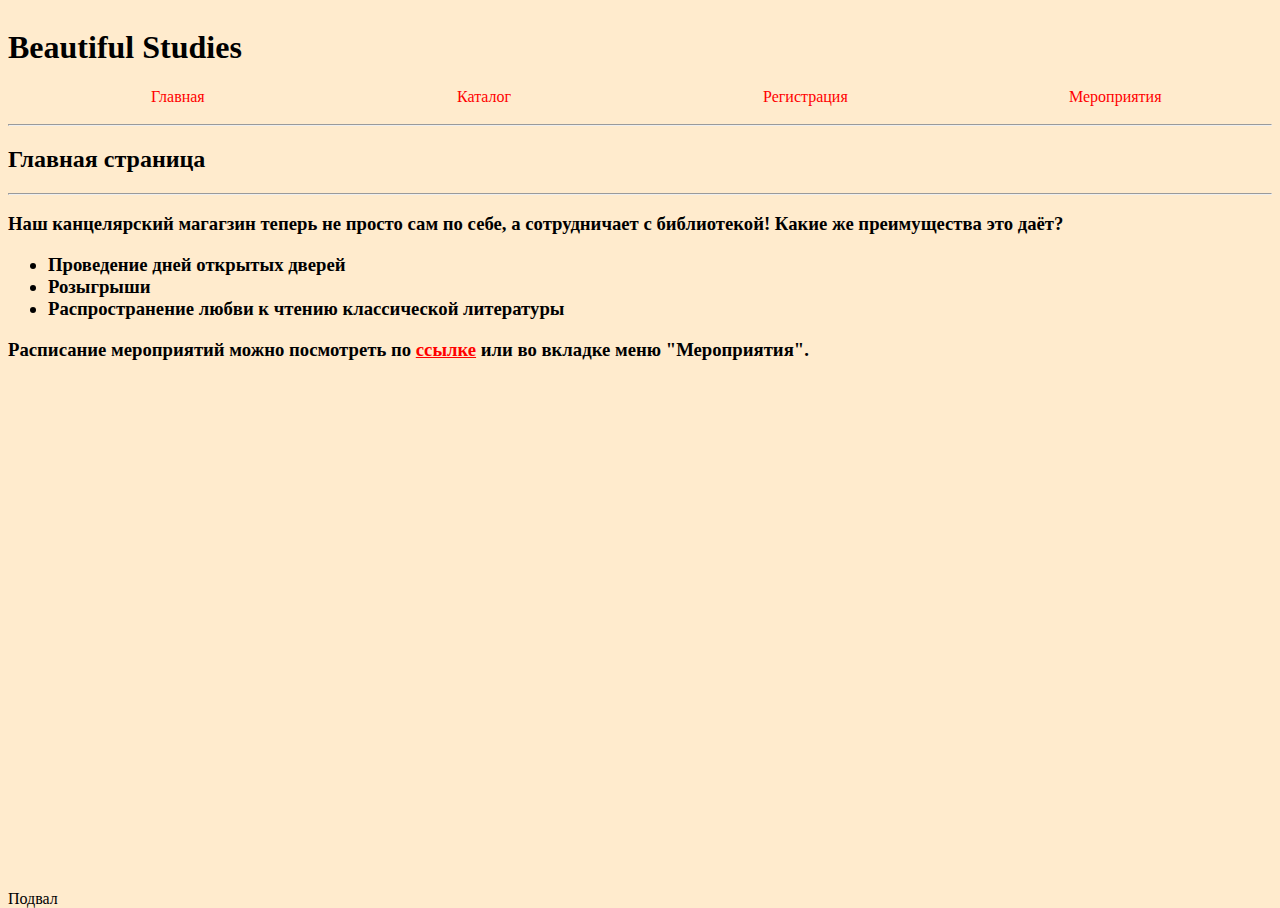
<file: project -kate/index.html>
<!DOCTYPE html>
<html lang="en">

<head>
    <meta charset="UTF-8">
    <title>Beautiful Studies</title>
    <link rel="stylesheet" href="style.css">
    
</head>

<body>
    <div class="wrapper">
        <div class="content">
            <div class="menu">
                <h1>Beautiful Studies</h1>
                <ul>
                    <a href="index.html">
                        <li>Главная</li>
                    </a>
                    <a href="catalog.html">
                        <li>Каталог</li>
                    </a>
                    <a href="registration.html">
                        <li>Регистрация</li>
                    </a>
                    <a href="Events.html">
                        <li>Мероприятия</li>
                    </a>
                </ul>
                <hr>
            </div>
            <h2>Главная страница</h2>
            <hr>
            <h3>Наш канцелярский магагзин теперь не просто сам по себе, а сотрудничает с библиотекой! Какие же преимущества это даёт?
                <ul>
                    <li>Проведение дней открытых дверей</li>
                    <li>Розыгрыши</li>
                    <li>Распространение любви к чтению классической литературы</li>
                </ul>
                Расписание мероприятий можно посмотреть по <a href="Events.html">ссылке</a> или во вкладке меню "Мероприятия".
            </h3>
        </div>
        <footer>
            Подвал
        </footer>
    </div>
</body>

</html>
</file>
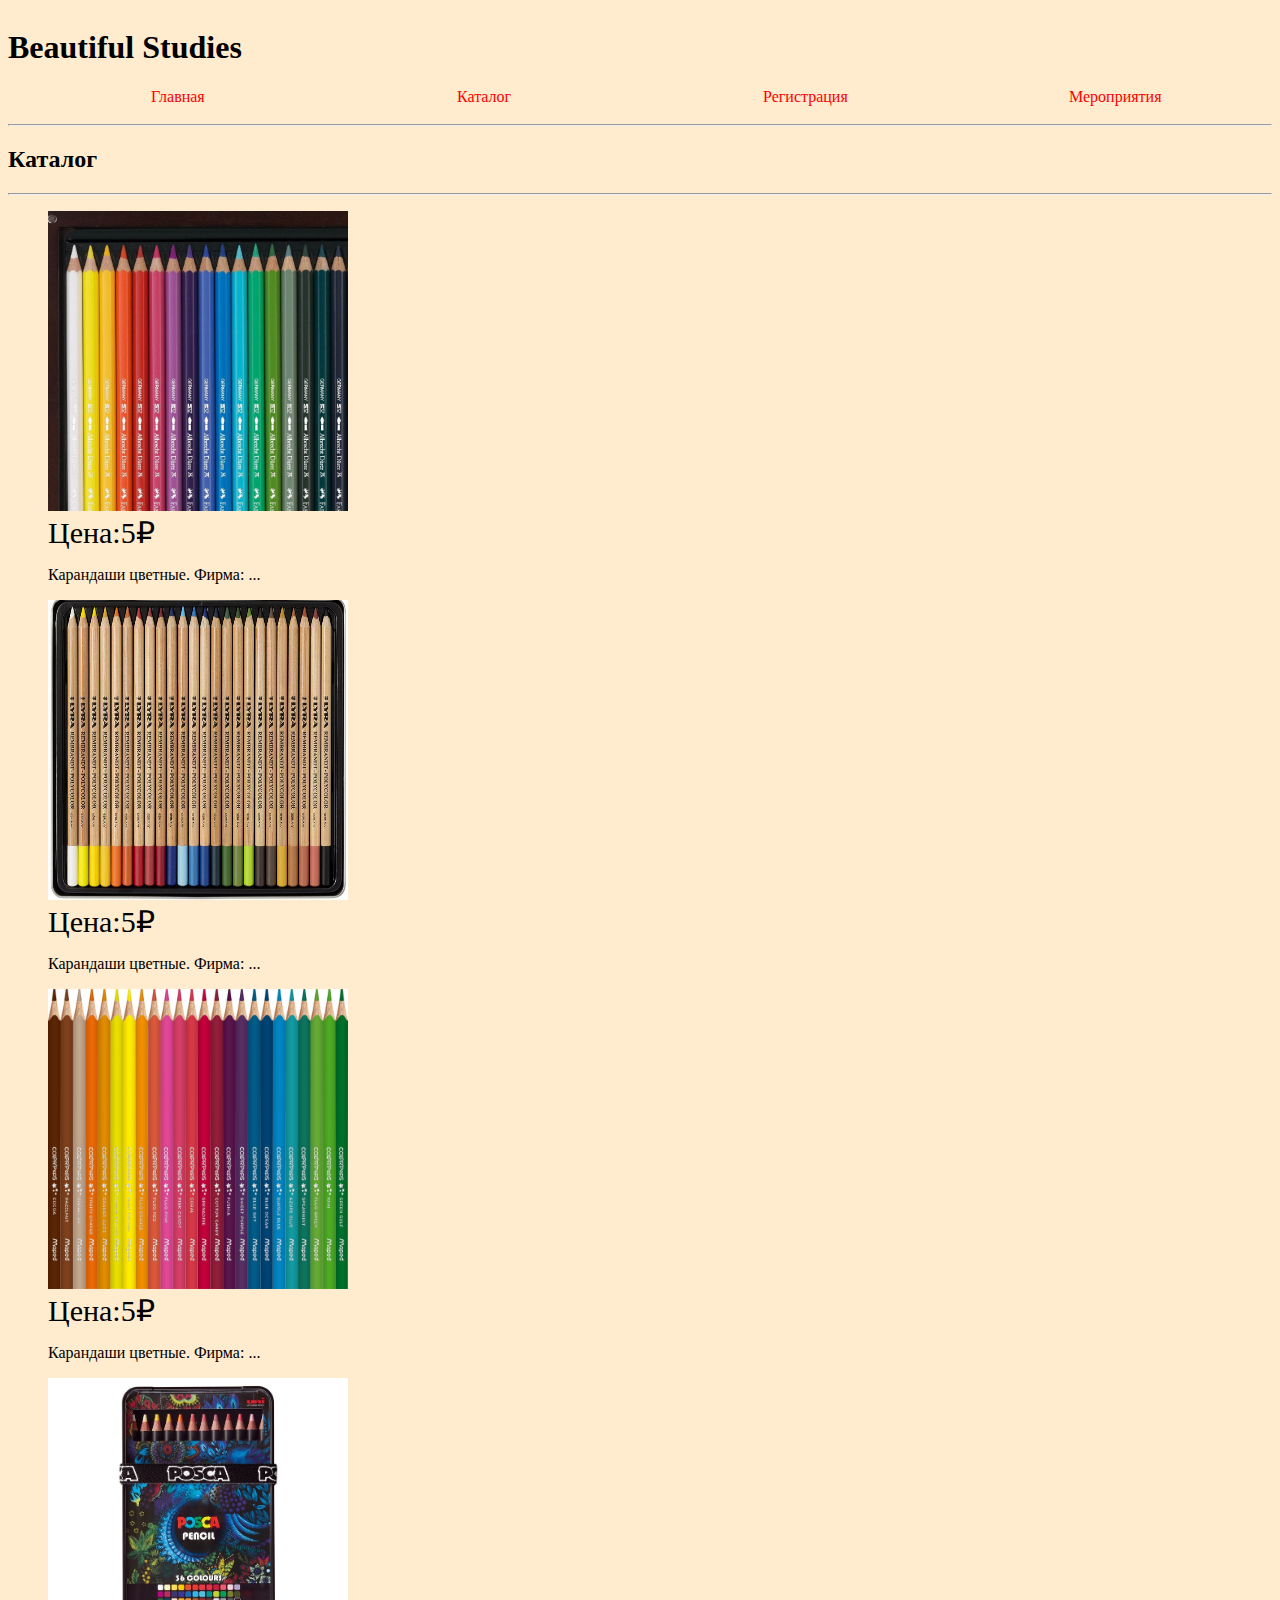
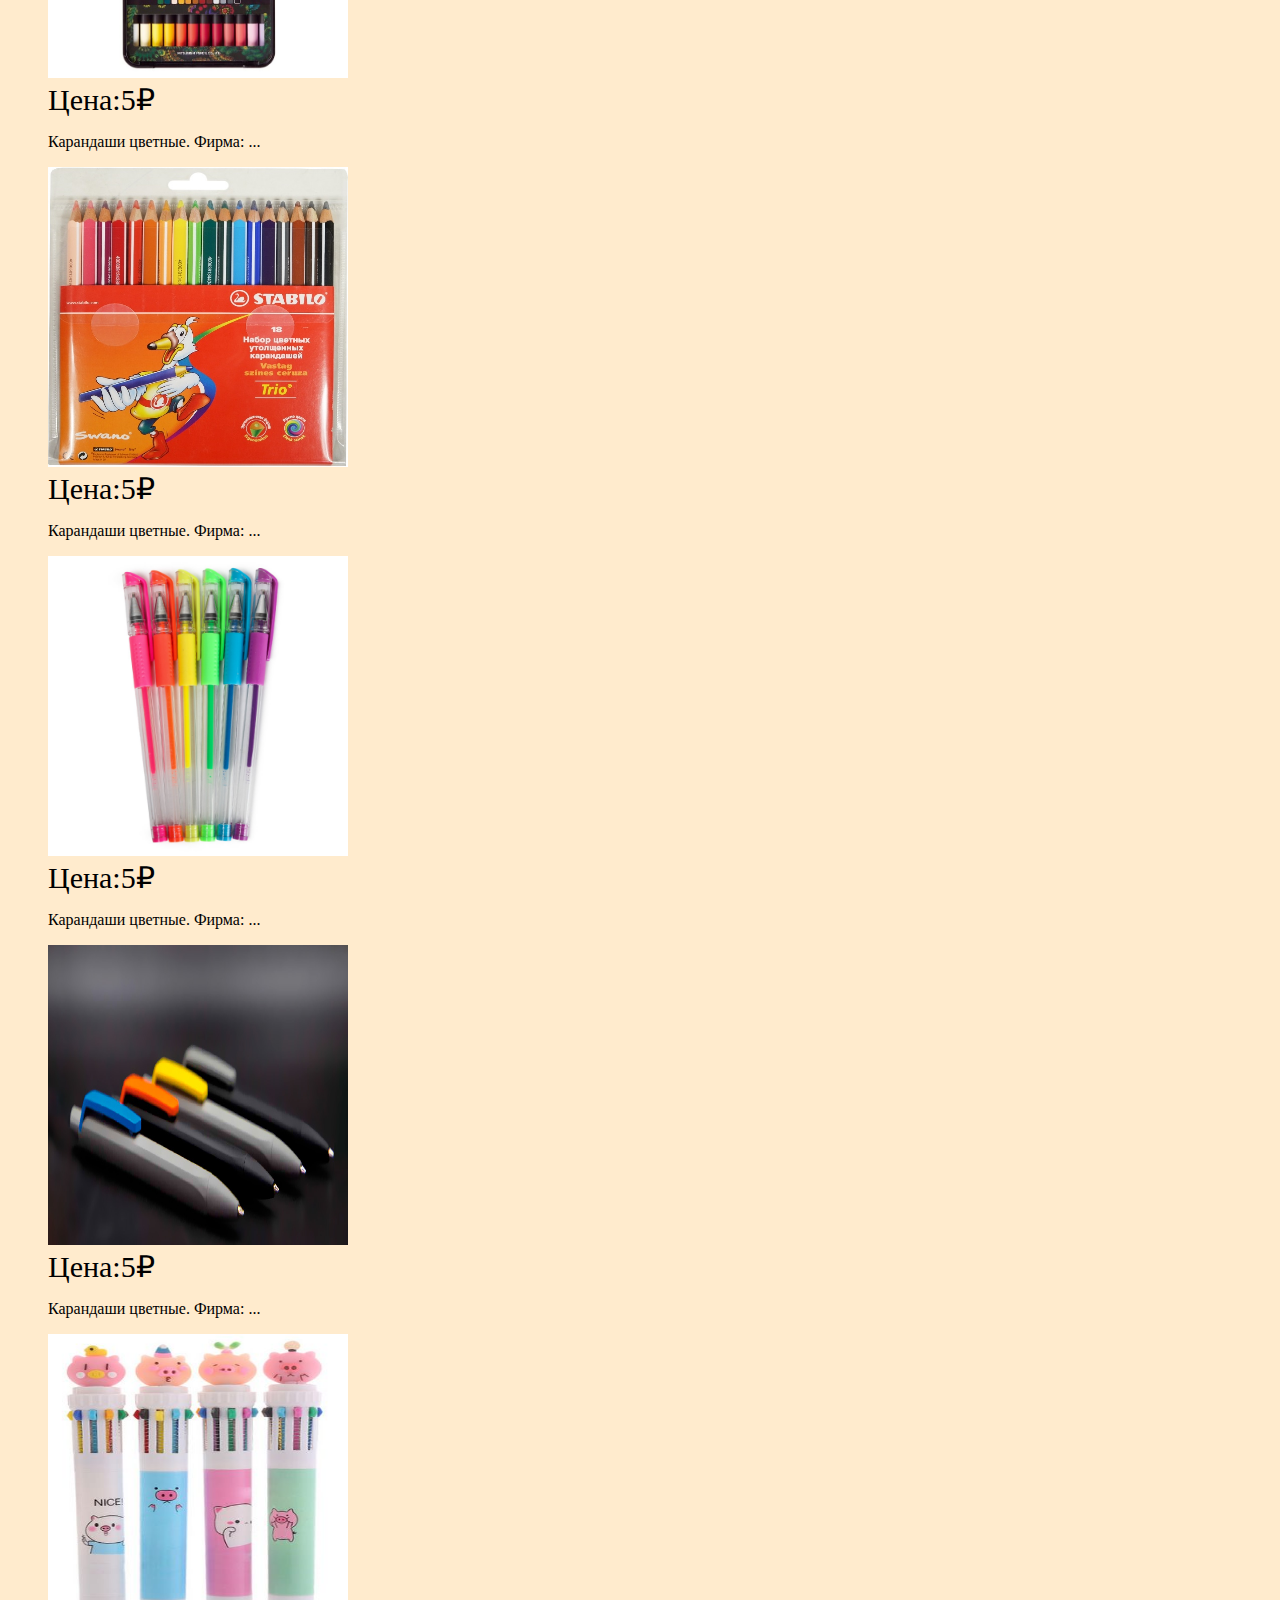
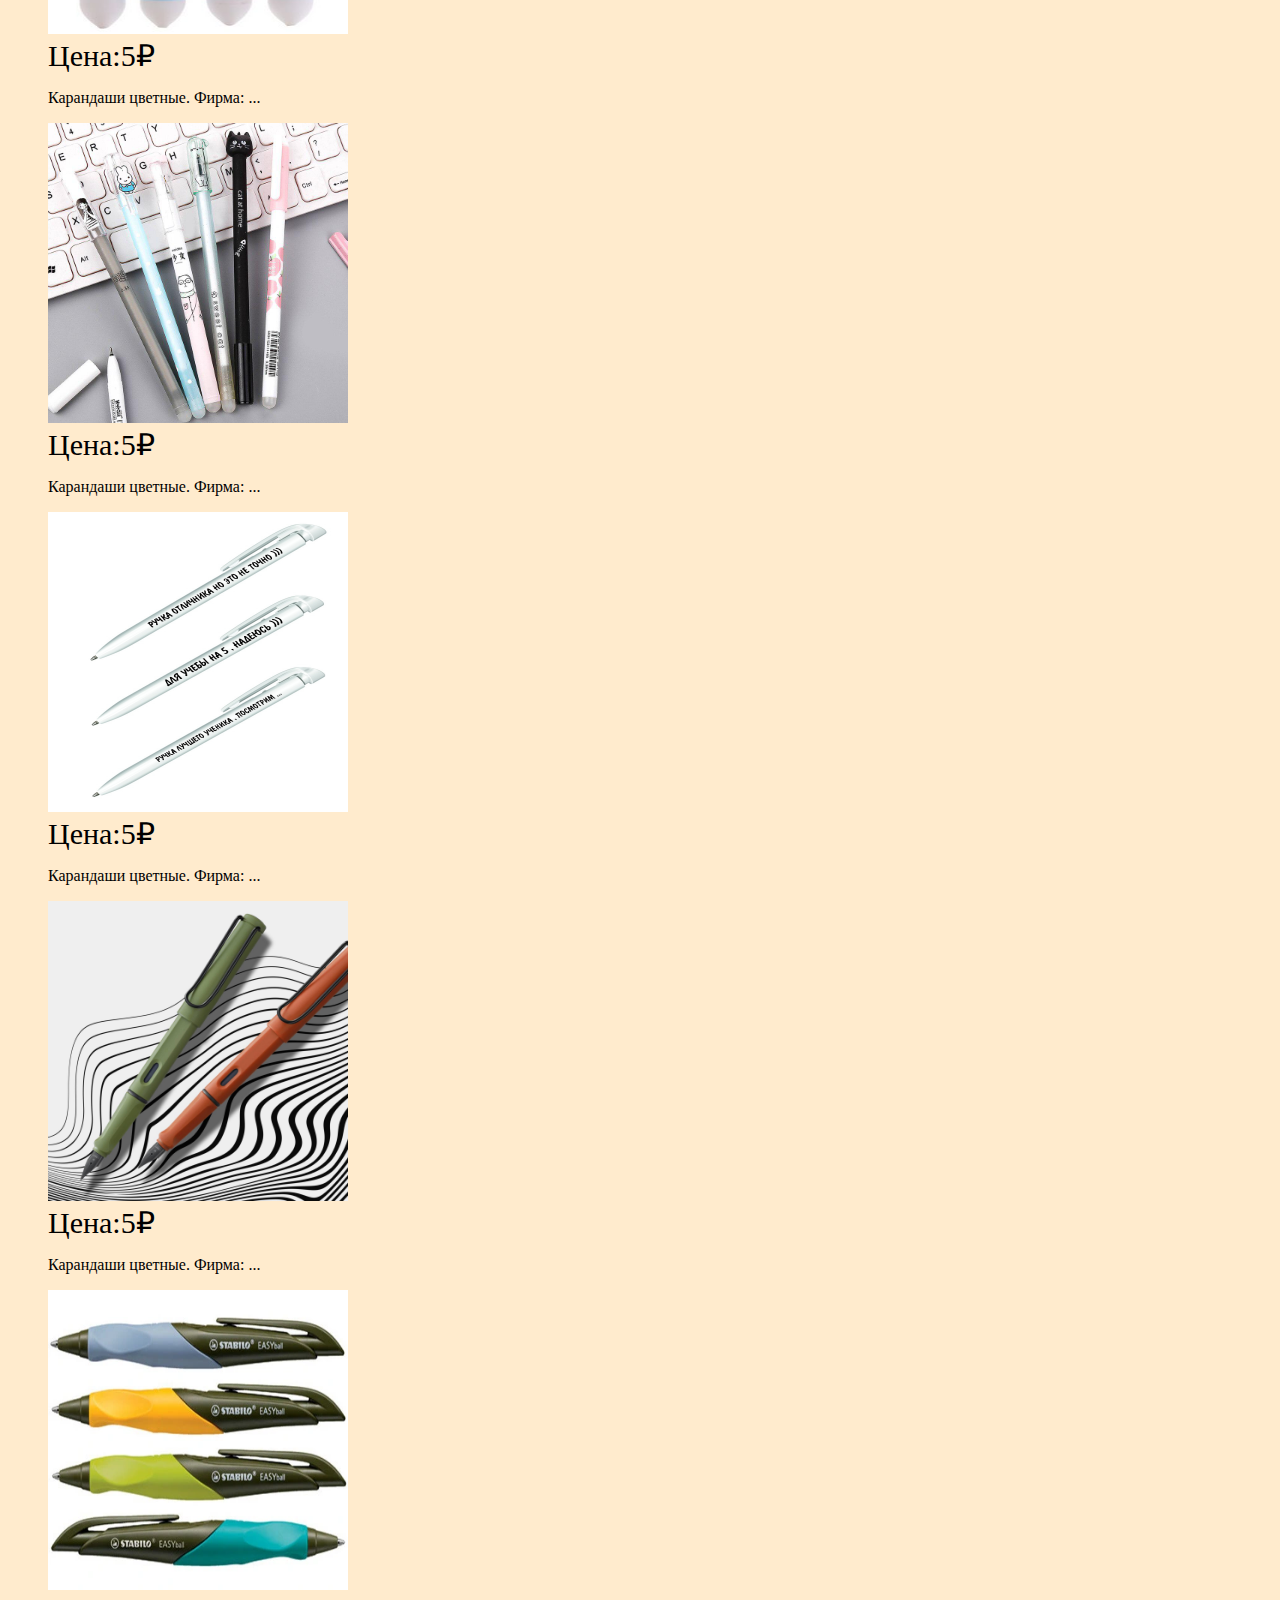
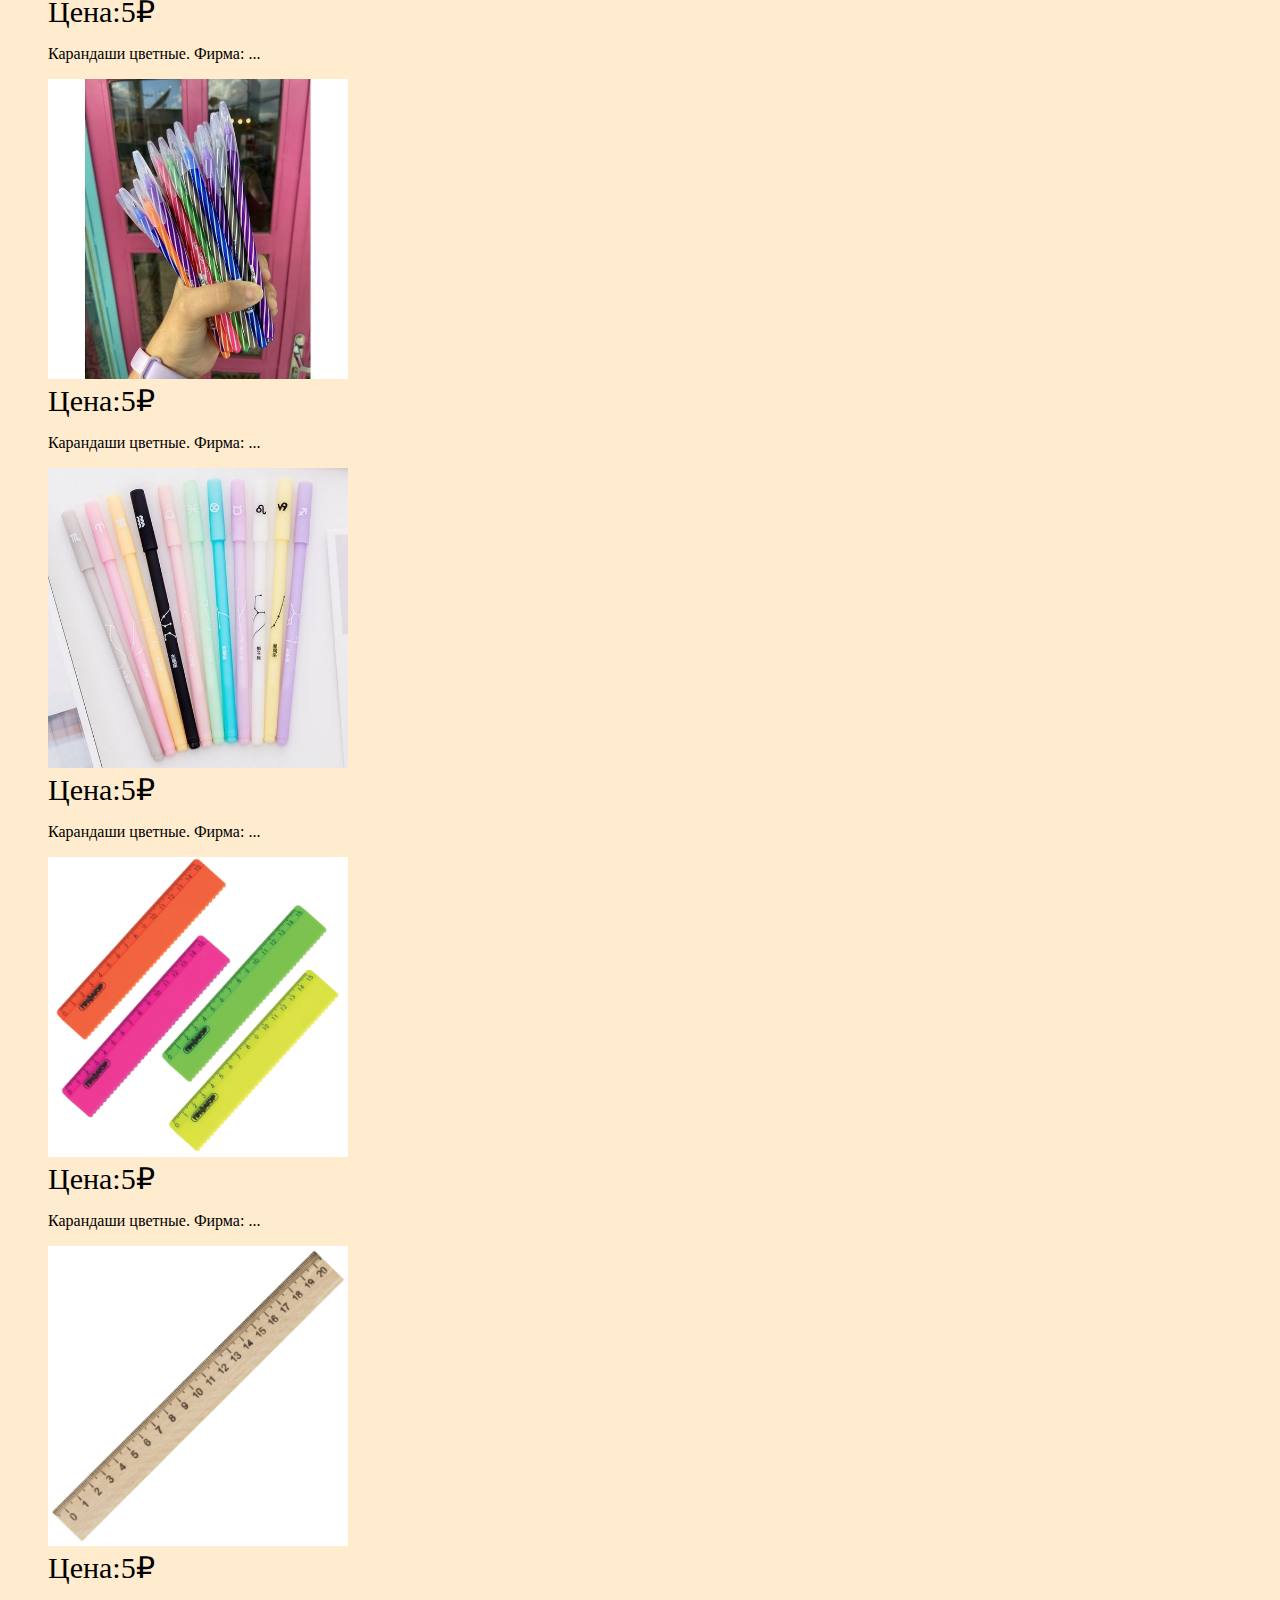
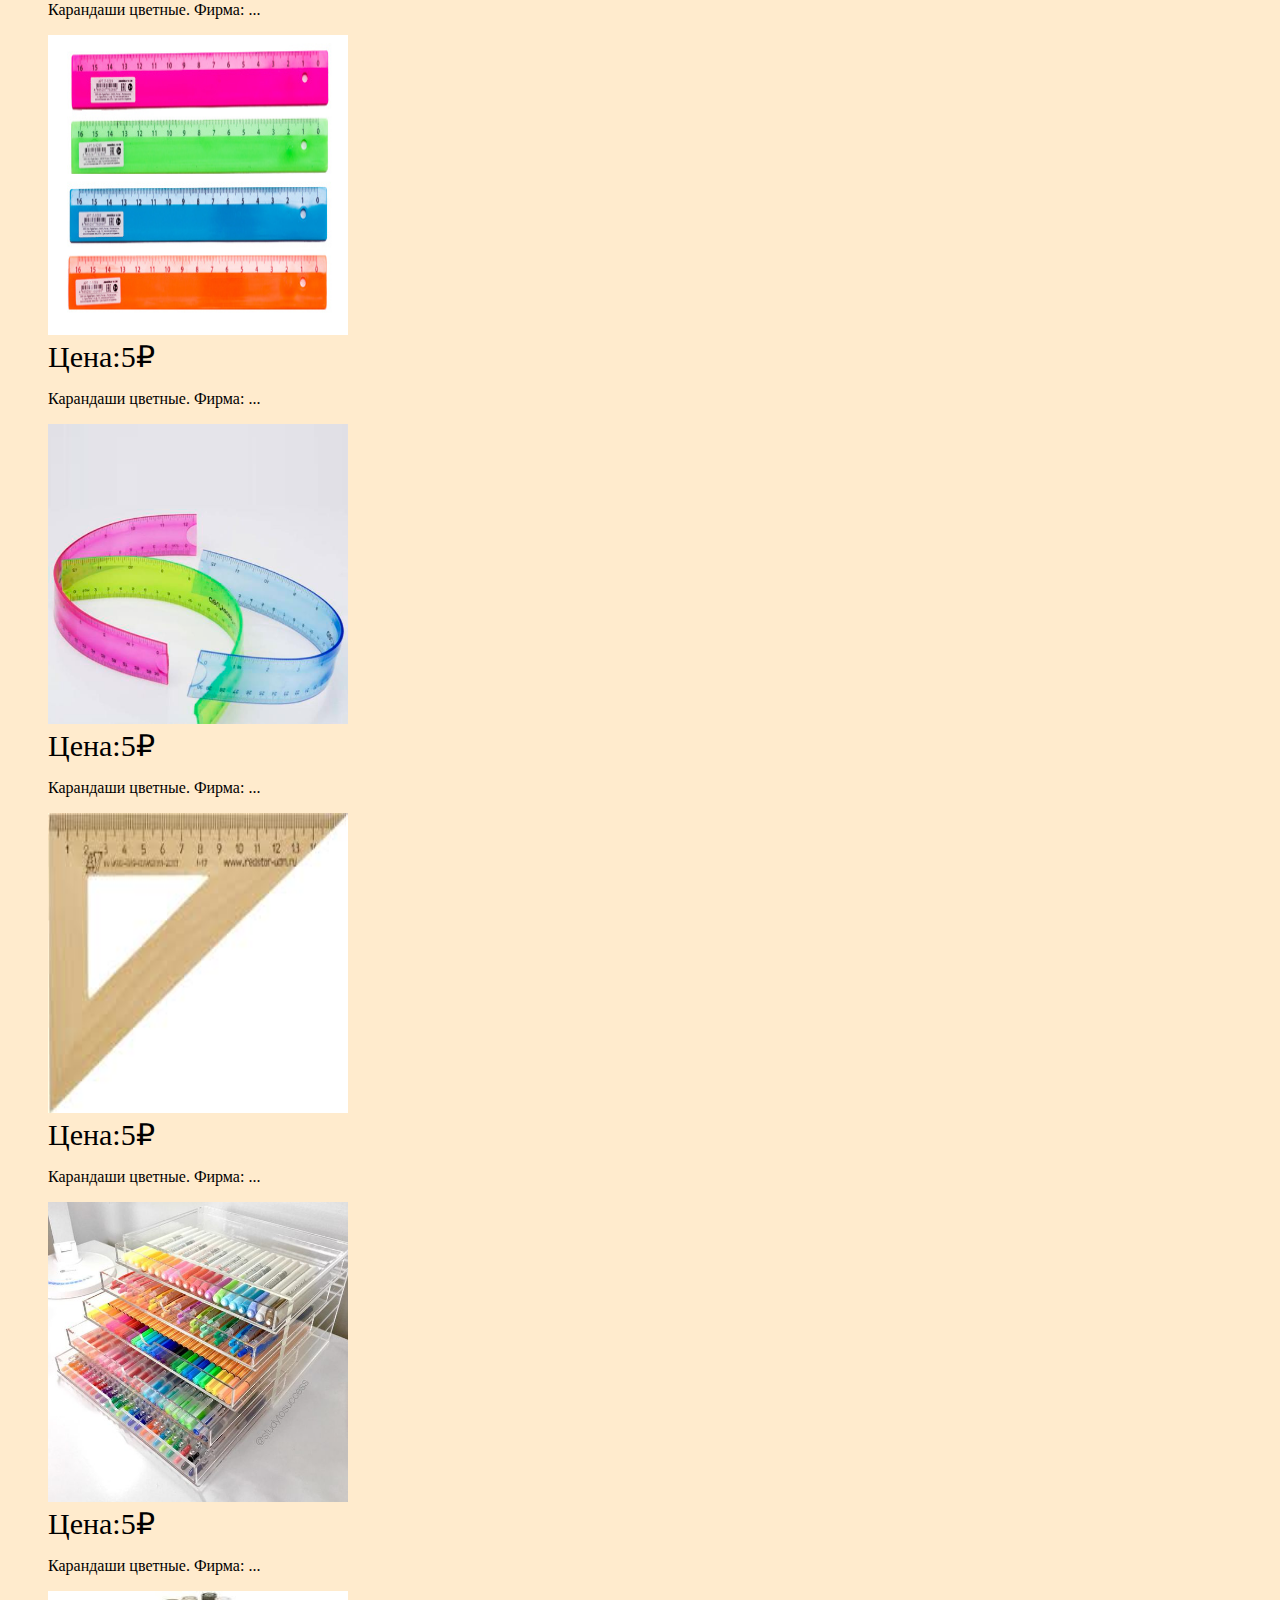
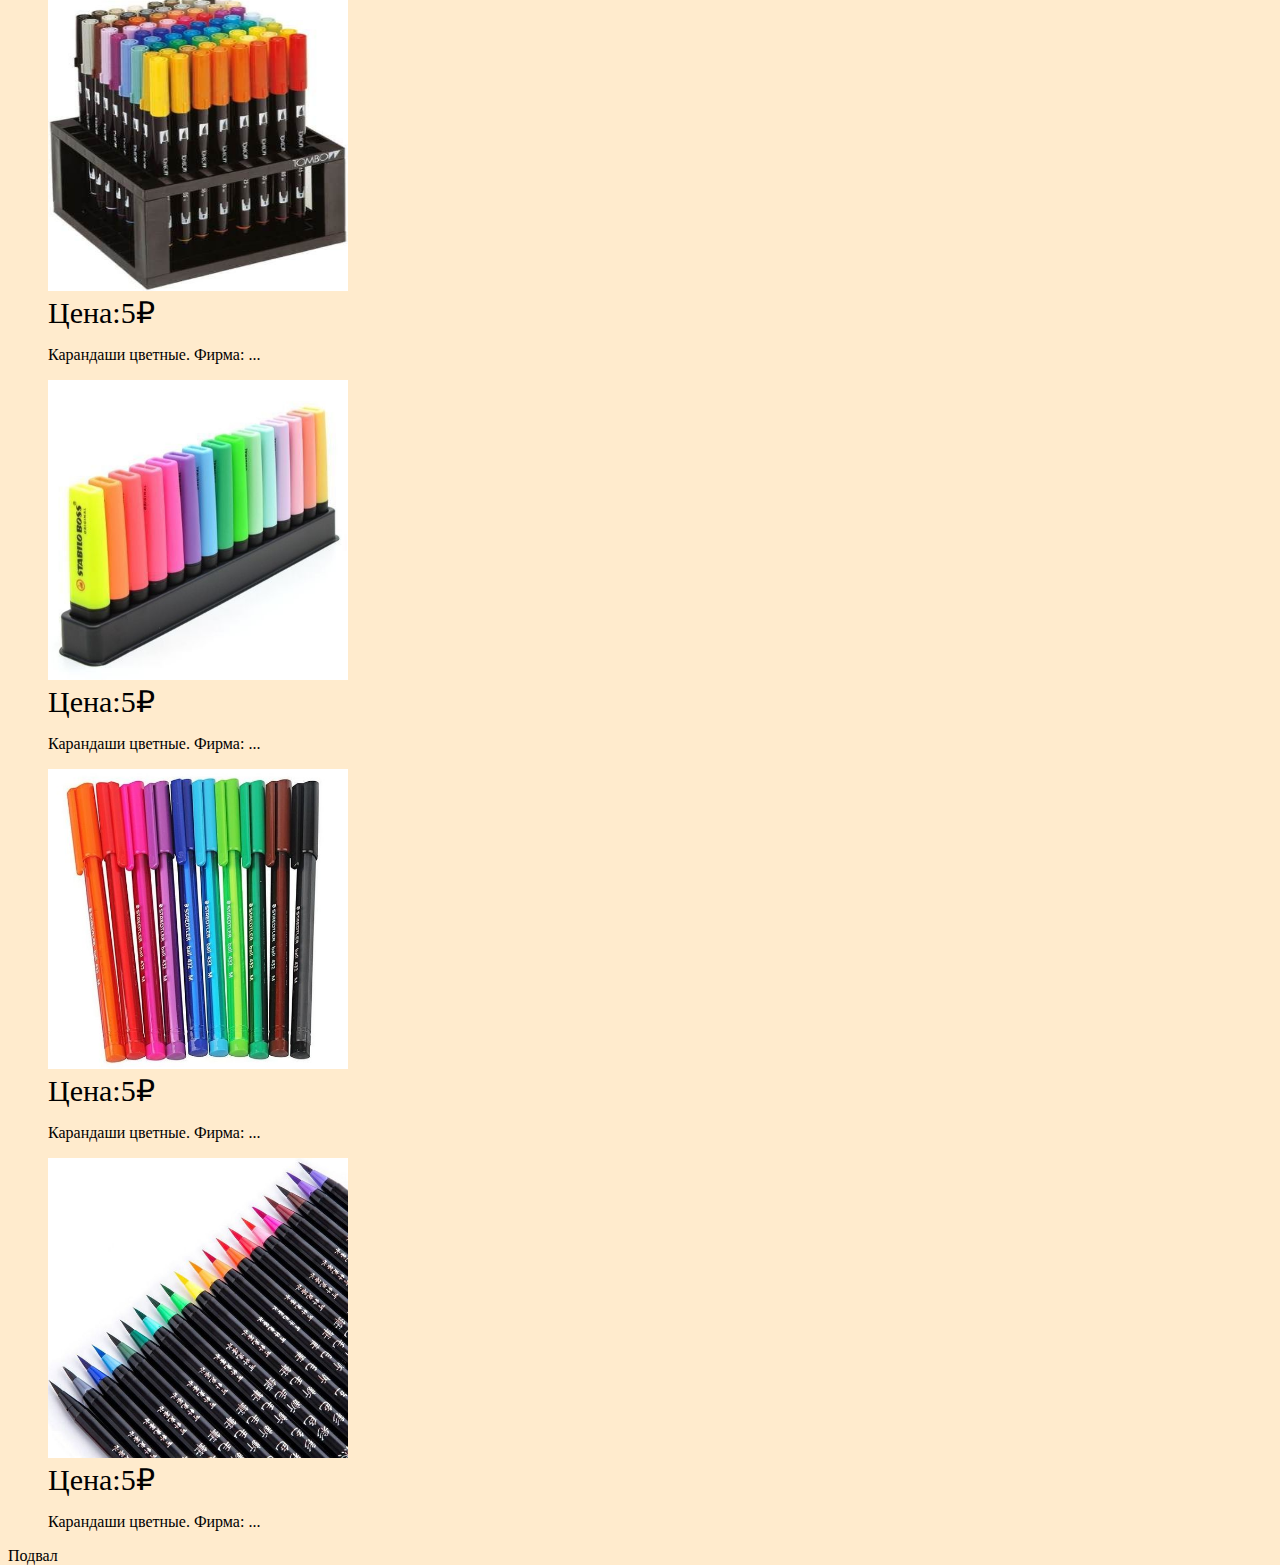
<file: project -kate/catalog.html>
<!DOCTYPE html>
<html lang="en">

<head>
    <meta charset="UTF-8">
    <title>Beautiful Studies</title>
    <link rel="stylesheet" href="style.css">

</head>

<body>
    <div class="wrapper">
        <div class="content">
            <div class="menu">
                <h1>Beautiful Studies</h1>
                <ul>
                    <a href="index.html">
                        <li>Главная</li>
                    </a>
                    <a href="catalog.html">
                        <li>Каталог</li>
                    </a>
                    <a href="registration.html">
                        <li>Регистрация</li>
                    </a>
                    <a href="Events.html">
                        <li>Мероприятия</li>
                    </a>
                </ul>
                <hr>
            </div>

            <h2>Каталог</h2>
            <hr>

            <ul>
                <img src="images/pencil.jpg"  alt="" width="300px" height="300px">
                <p1>Цена:5₽</p1>
                <p>Карандаши цветные. Фирма: ...</p>
                <img src="images/pencil_lyra.jpg" alt="" width="300px" height="300px">
                <p1>Цена:5₽</p1>
                <p>Карандаши цветные. Фирма: ...</p>
                <img src="images/pencil_peps.jpg" alt="" width="300px" height="300px">
                <p1>Цена:5₽</p1>
                <p>Карандаши цветные. Фирма: ...</p>
                <img src="images/pencil_posca.jpg" alt="" width="300px" height="300px">
                <p1>Цена:5₽</p1>
                <p>Карандаши цветные. Фирма: ...</p>
                <img src="images/pencil_stabilio.jpg" alt="" width="300px" height="300px">
                <p1>Цена:5₽</p1>
                <p>Карандаши цветные. Фирма: ...</p>
                <img src="images/pens1.jpg" alt="" width="300px" height="300px">
                <p1>Цена:5₽</p1>
                <p>Карандаши цветные. Фирма: ...</p>
                <img src="images/pens2.jpg" alt="" width="300px" height="300px">
                <p1>Цена:5₽</p1>
                <p>Карандаши цветные. Фирма: ...</p>
                <img src="images/pens3.jpg" alt="" width="300px" height="300px">
                <p1>Цена:5₽</p1>
                <p>Карандаши цветные. Фирма: ...</p>
                <img src="images/pens4.jpeg" alt="" width="300px" height="300px">
                <p1>Цена:5₽</p1>
                <p>Карандаши цветные. Фирма: ...</p>
                <img src="images/pens5.jpg" alt="" width="300px" height="300px">
                <p1>Цена:5₽</p1>
                <p>Карандаши цветные. Фирма: ...</p>
                <img src="images/pens6.jpg" alt="" width="300px" height="300px">
                <p1>Цена:5₽</p1>
                <p>Карандаши цветные. Фирма: ...</p>
                <img src="images/pens7.webp" alt="" width="300px" height="300px">
                <p1>Цена:5₽</p1>
                <p>Карандаши цветные. Фирма: ...</p>
                <img src="images/pens8.jpg" alt="" width="300px" height="300px">
                <p1>Цена:5₽</p1>
                <p>Карандаши цветные. Фирма: ...</p>
                <img src="images/pens9.jpg" alt="" width="300px" height="300px">
                <p1>Цена:5₽</p1>
                <p>Карандаши цветные. Фирма: ...</p>
                <img src="images/ruler1.jpg" alt="" width="300px" height="300px">
                <p1>Цена:5₽</p1>
                <p>Карандаши цветные. Фирма: ...</p>
                <img src="images/ruler2.jpg" alt="" width="300px" height="300px">
                <p1>Цена:5₽</p1>
                <p>Карандаши цветные. Фирма: ...</p>
                <img src="images/ruler3.jpg" alt="" width="300px" height="300px">
                <p1>Цена:5₽</p1>
                <p>Карандаши цветные. Фирма: ...</p>
                <img src="images/ruler4.png" alt="" width="300px" height="300px">
                <p1>Цена:5₽</p1>
                <p>Карандаши цветные. Фирма: ...</p>
                <img src="images/ruler5.jfif" alt="" width="300px" height="300px">
                <p1>Цена:5₽</p1>
                <p>Карандаши цветные. Фирма: ...</p>
                <img src="images/marker1.jpg" alt="" width="300px" height="300px">
                <p1>Цена:5₽</p1>
                <p>Карандаши цветные. Фирма: ...</p>
                <img src="images/marker2.jpg" alt="" width="300px" height="300px">
                <p1>Цена:5₽</p1>
                <p>Карандаши цветные. Фирма: ...</p>
                <img src="images/marker3.jpg" alt="" width="300px" height="300px">
                <p1>Цена:5₽</p1>
                <p>Карандаши цветные. Фирма: ...</p>
                <img src="images/marker4.jpg" alt="" width="300px" height="300px">
                <p1>Цена:5₽</p1>
                <p>Карандаши цветные. Фирма: ...</p>
                <img src="images/marker5.jpg" alt="" width="300px" height="300px">
                <p1>Цена:5₽</p1>
                <p>Карандаши цветные. Фирма: ...</p>
            </ul>
        </div>
        <footer>
            Подвал
        </footer>
    </div>
</body>

</html>
</file>
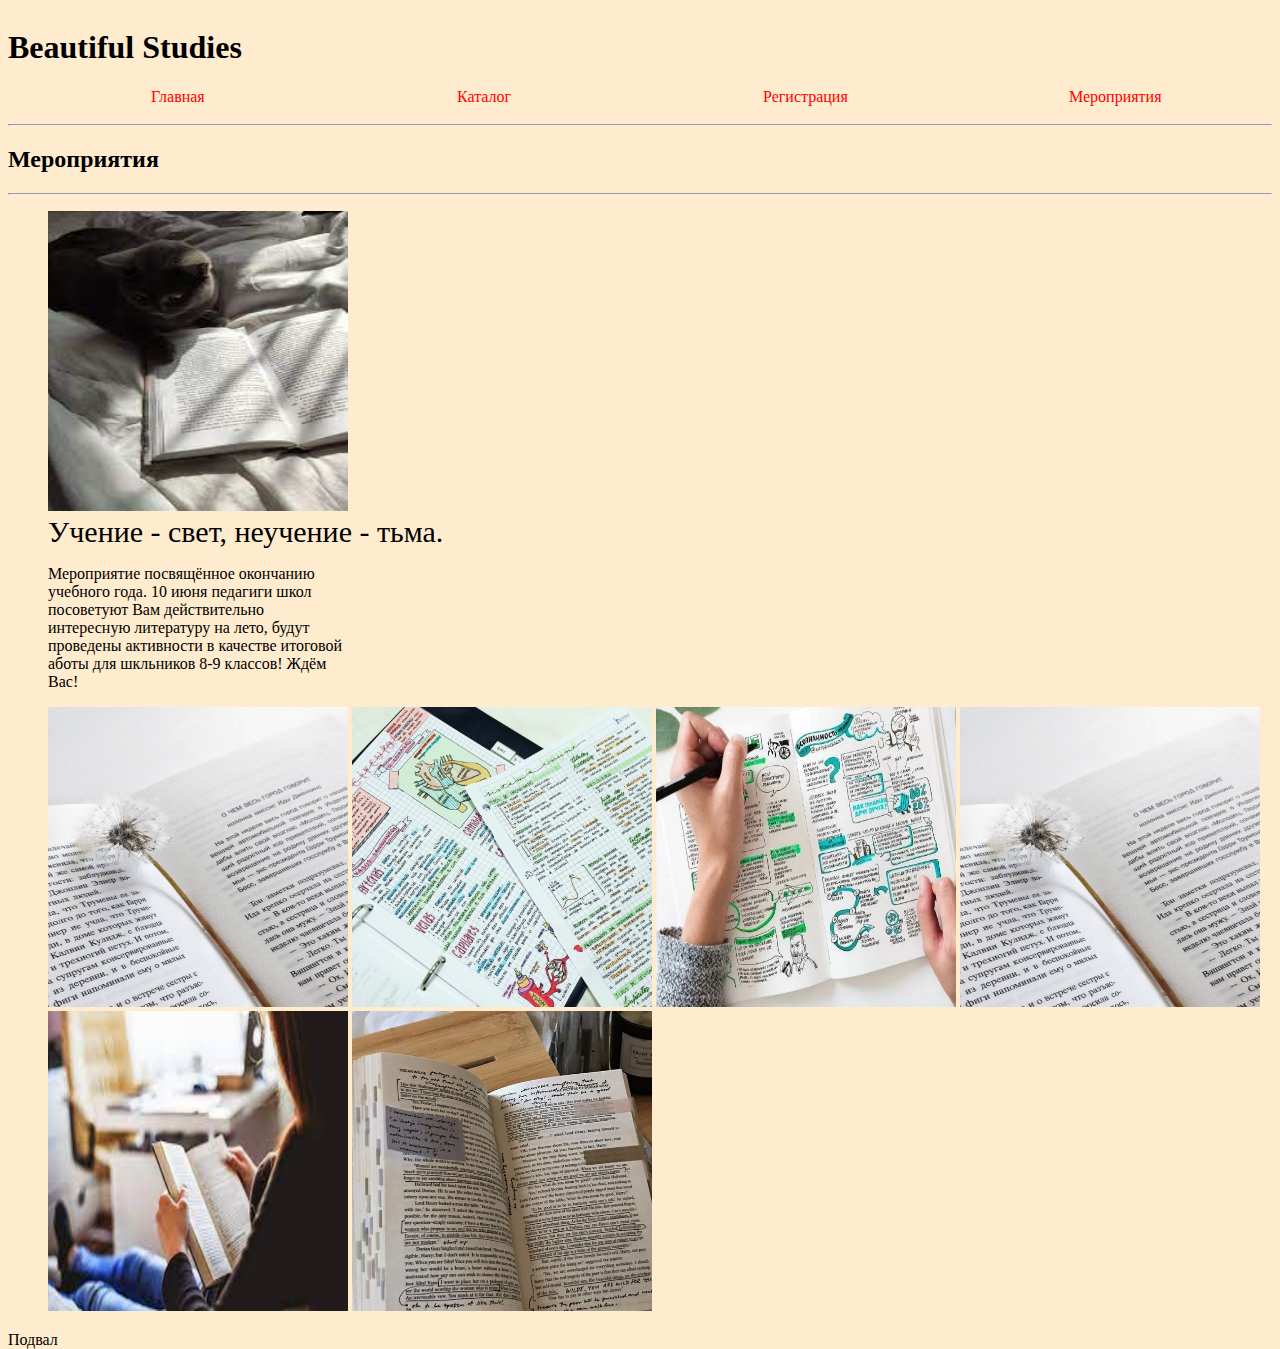
<file: project -kate/Events.html>
<!DOCTYPE html>
<html lang="en">

<head>
    <meta charset="UTF-8">
    <title>Beautiful Studies</title>
    <link rel="stylesheet" href="style.css">

</head>

<body>
    <div class="wrapper">
        <div class="content">
            <div class="menu">
                <h1>Beautiful Studies</h1>
                <ul>
                    <a href="index.html">
                        <li>Главная</li>
                    </a>
                    <a href="catalog.html">
                        <li>Каталог</li>
                    </a>
                    <a href="registration.html">
                        <li>Регистрация</li>
                    </a>
                    <a href="Events.html">
                        <li>Мероприятия</li>
                    </a>
                </ul>
            </div>
            <hr>

            <h2>Мероприятия</h2>
            <hr>
            <ul>
                <img src="images/aesthetic1.jfif" alt="" width="300px" height="300px">
                <p1>Учение - свет, неучение - тьма.</p1><p>
                 Мероприятие посвящённое 
                 окончанию учебного года. 
                 10 июня педагиги школ 
                 посоветуют Вам действительно 
                 интересную литературу на лето, 
                 будут проведены активности в 
                 качестве итоговой аботы для 
                 шкльников 8-9 классов!
                  Ждём Вас!</p>
                <img src="images/aesthetic2.jpg" title="Интересуешься психолоией?
                 5 июня пройдет лекция 'Кто он - психолог?'. 
                 Всем будем рады) " alt="" width="300px" height="300px">
                <img src="images/conspect1.jpg" alt="" width="300px" height="300px">
                <img src="images/conspect2.webp" title="Научим делать красивые конспекты за час!
                 3 июля пройдет мастер-класс 
                 на базе ГБОУ школы №2127! 
                 Не умеешь красиво оформлять дневник? 
                 Или информация в сплошном тексте плохо запоминается?
                 Тебе точно надо к нам!" alt="" width="300px" height="300px">
                <img src="images/aesthetic2.jpg" alt="" width="300px" height="300px">
                <img src="images/aesthetic3.jfif" alt="" width="300px" height="300px">
                <img src="images/aesthetic4.jpg" alt="" width="300px" height="300px">
            </ul>
        </div>
        <footer>
            Подвал
        </footer>
    </div>
</body>


</html>
</file>
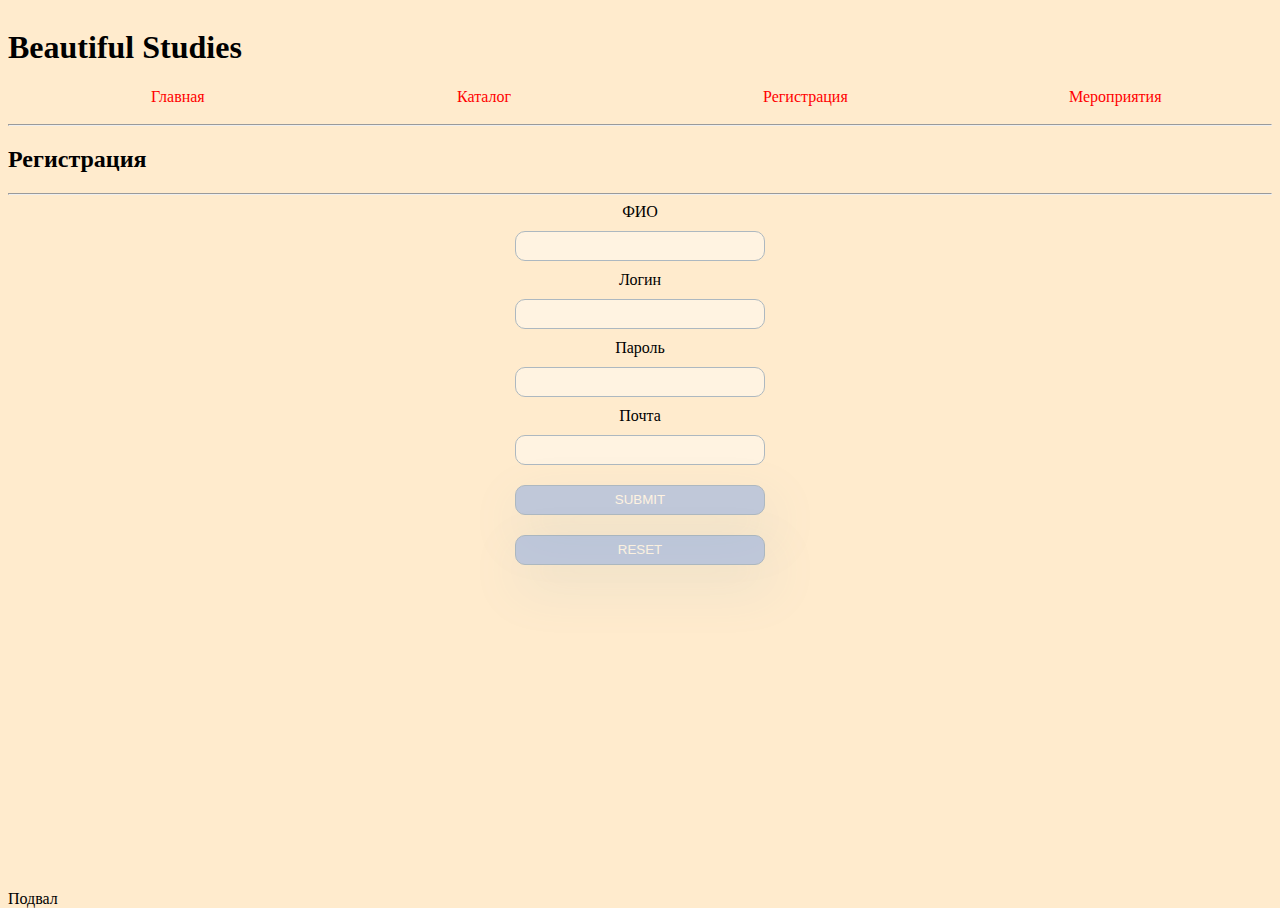
<file: project -kate/registration.html>
<!DOCTYPE html>
<html lang="en">

<head>
	<meta charset="UTF-8">
	<title>Beautiful Studies</title>
	<link rel="stylesheet" href="style.css">

</head>

<body>
	<div class="wrapper">
		<div class="content">
			<div class="menu">
				<h1>Beautiful Studies</h1>
				<ul>
					<a href="index.html">
						<li>Главная</li>
					</a>
					<a href="catalog.html">
						<li>Каталог</li>
					</a>
					<a href="registration.html">
						<li>Регистрация</li>
					</a>
					<a href="Events.html">
						<li>Мероприятия</li>
					</a>
				</ul>
				<hr>
			</div>
			<h2>Регистрация</h2>
			<hr>
			<div class="content_page">
				<form action="#">
					ФИО<input id="name" type="text">
					Логин<input type="text">
					Пароль<input id="password" type="password">
					Почта<input type="email">
					<input class="button" type="submit">
					<input class="button" type="reset">

				</form>
			</div>
		</div>
		<footer>
			Подвал
		</footer>
	</div>

	<script src="scipt.js"></script>
</body>

</html>
</file>
<file: project -kate/style.css>
a {
	color: red;
}

	{
	margin: 0;
	padding: 0;
}

html,
body {
	height: 100%;
	background-color: blanchedalmond;
}

.wrapper {
	display: flex;
	flex-direction: column;
	min-height: 100%;
}

.content {
	flex: 1 0 auto;
	font-family: Palatino Linotype;

}

.footer {
	flex: 0 0 auto;
}



.menu ul {
	display: flex;
	justify-content: space-around;

}

.menu ul a li {
	list-style: none;
	height: 50px;
	width: 100px;
}

.menu a {
	text-decoration: none;
	height: 20px;
	font-family: Palatino Linotype;

}

.menu a:hover {
	color: brown;
	font-size: 20px;

}

head {
	font-family: Palatino Linotype;
	font-size: 40px;
	object-position: center;
}

.content ul img {
	height: 300px;
	width: 300px;
	display: flex;
	flex-direction:row;
	margin:auto;
	display: inline;
}


input {
	border: 1px solid #356EAD;
	box-sizing: border-box;
	border-radius: 10px;
	width: 250px;
	height: 30px;
	opacity: 0.4;
	margin: 10px 15px 10px 15px;
	

}

.button {
	background: cornflowerblue;
	box-shadow: 5px 20px 50px rgba(16, 112, 177, 0.2);
	border-radius: 10px;
	font-weight: 500. font-size: 16px;
	line-height: 26px;
	text-align: center;
	color: #FFFFFF;
	text-transform: uppercase;

}

.button:hover {
	background-color: blue;

}

.button:active {
	background: red;
}

.content_page form {
	display: flex;
	flex-direction: column;
	align-items: center;
}

h1 {
	font-family: Palatino Linotype;
}

p1 {
	font-size: 30px;
	display: block;
	font-family: Palatino Linotype;
}

p {
	max-width: 300px;
	object-position: center;
	font-family: Palatino Linotype;
	display: block;
}
</file>
